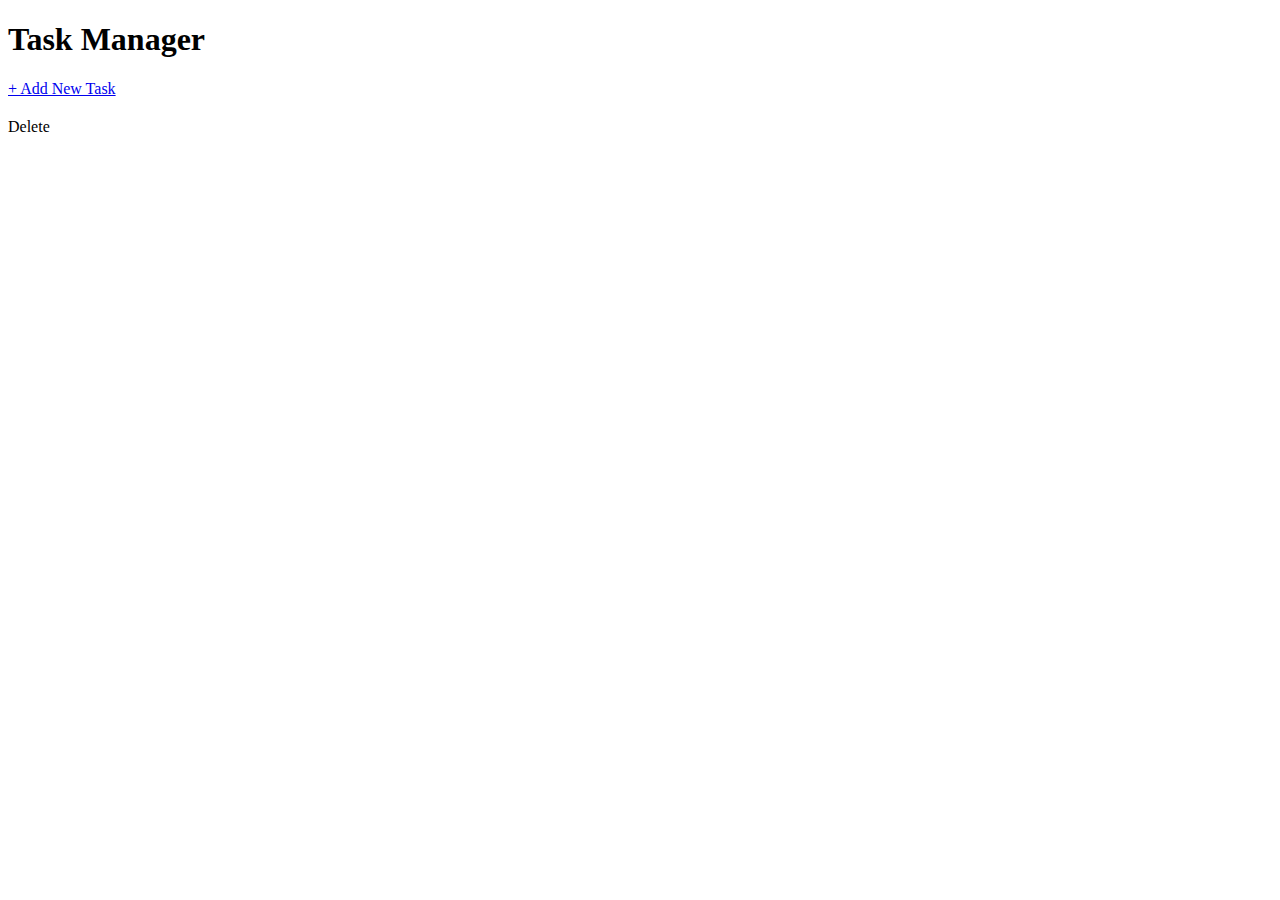
<file: src/main/resources/templates/index.html>
<!DOCTYPE html>
<html xmlns:th="http://www.thymeleaf.org">
<head>
    <meta charset="UTF-8">
    <title>Task Manager</title>
    <link rel="stylesheet" th:href="@{/style.css}">
</head>
<body>
    <div class="container">
        <h1>Task Manager</h1>
        <a href="/register" class="button">+ Add New Task</a>

        <div class="task-list">
            <div class="task-box" th:each="task : ${tasks}">
                <p class="date" th:text="${task.dueDate}"></p>
                <h2 class="title" th:text="${task.title}"></h2>
                <p class="desc" th:text="${task.description}"></p>
                <span class="status" th:text="${task.status}"></span>

                <!-- Delete button for each card -->
                <a th:href="@{'/tasks/delete/' + ${task.id}}" 
                   class="delete-btn"
                   onclick="return confirm('Are you sure you want to delete this task?')">
                    Delete
                </a>
            </div>
        </div>
    </div>
</body>
</html>
</file>
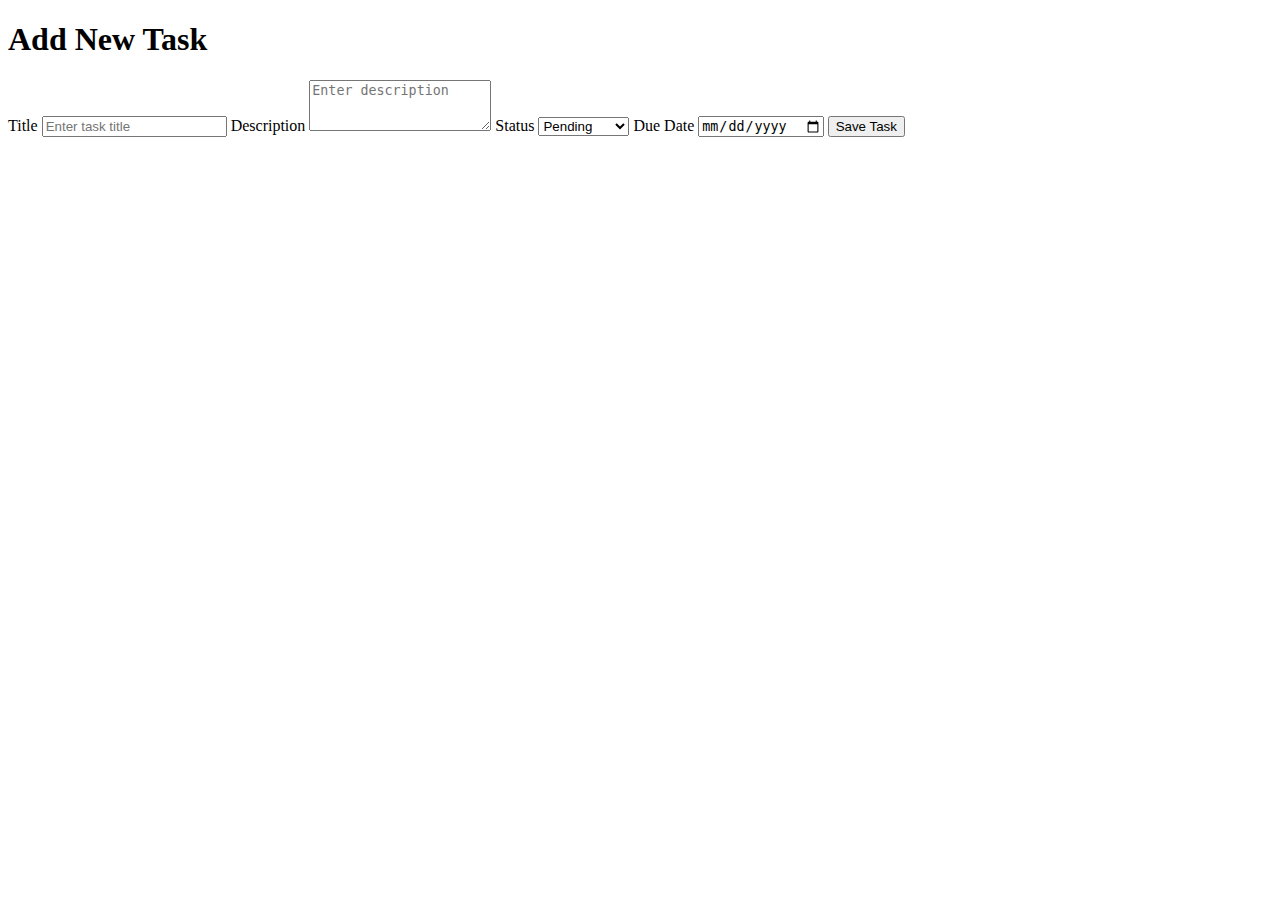
<file: src/main/resources/templates/register.html>
<!DOCTYPE html>
<html xmlns:th="http://www.thymeleaf.org">
<head>
    <meta charset="UTF-8">
    <title>Add Task</title>
    <link rel="stylesheet" th:href="@{/style.css}">
</head>
<body>
    <div class="register-wrapper">
        <div class="register-card">
            <h1>Add New Task</h1>
            <form th:action="@{/saveTask}" th:object="${task}" method="post">
                <label for="title">Title</label>
                <input type="text" id="title" th:field="*{title}" placeholder="Enter task title" required />

                <label for="description">Description</label>
                <textarea id="description" th:field="*{description}" placeholder="Enter description" rows="3"></textarea>

                <label for="status">Status</label>
                <select id="status" th:field="*{status}">
                    <option value="PENDING">Pending</option>
                    <option value="IN PROGRESS">In Progress</option>
                    <option value="COMPLETED">Completed</option>
                </select>

                <label for="dueDate">Due Date</label>
                <input type="date" id="dueDate" th:field="*{dueDate}" required />

                <button type="submit" class="button full-width">Save Task</button>
            </form>
        </div>
    </div>
</body>
</html>
</file>
